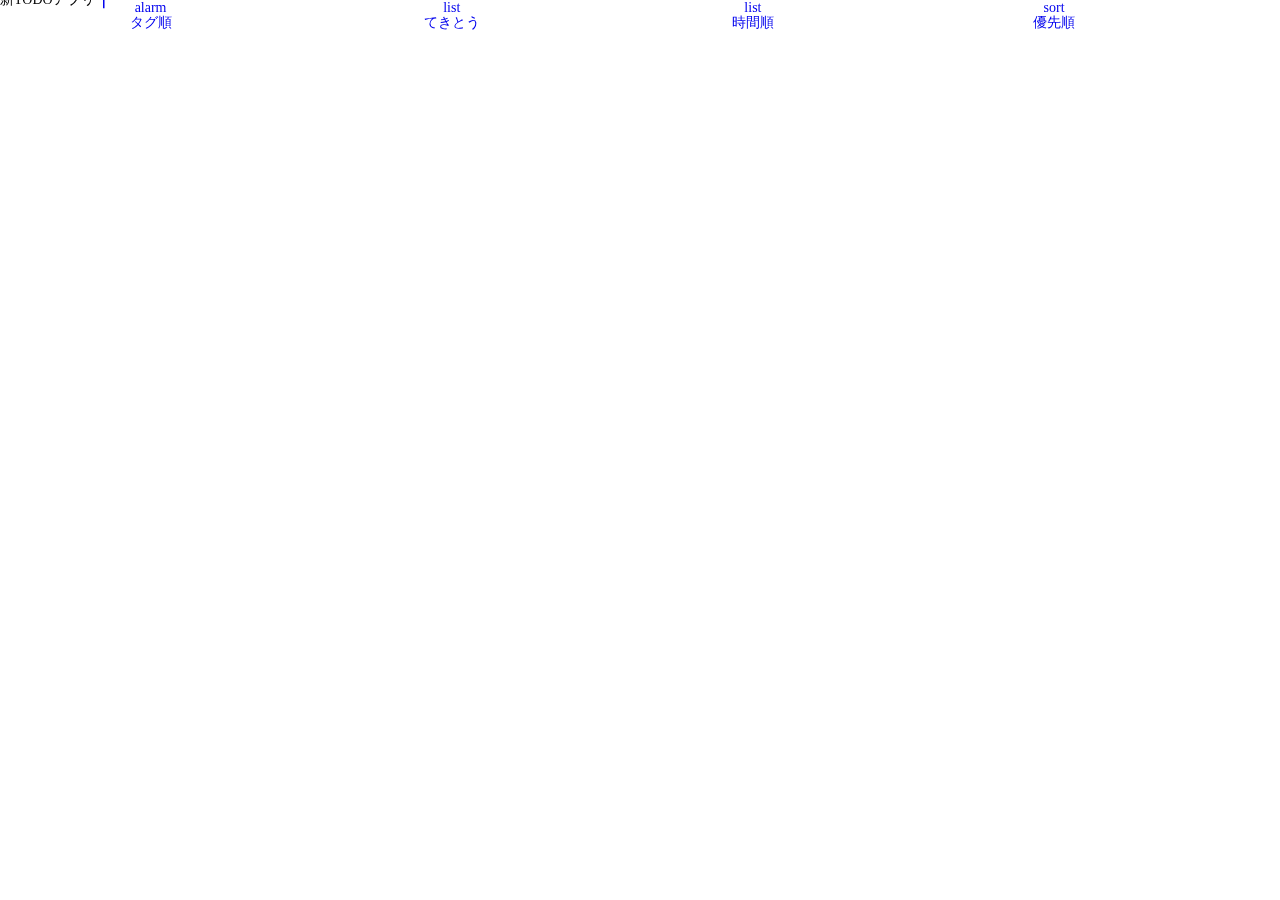
<file: index.html>
<!DOCTYPE html>
<html lang="jp">
<head>
	<meta charset="UTF-8">
	<title>Title</title>
	<meta charset="utf-8">
	<meta name="viewport" content="width=device-width, initial-scale=1, maximum-scale=1, minimum-scale=1, user-scalable=no, minimal-ui, viewport-fit=cover">
	<meta name="apple-mobile-web-app-capable" content="yes">
	<link rel="stylesheet" href="lib/framework7/framework7.ios.css">
	<link rel="stylesheet" href="lib/framework7/framework7-icons.css">
	<link rel="stylesheet" href="css/index.css">
</head>
<body>
<div id="app">
	<!-- Statusbar overlay -->
	<div class="statusbar"></div>

	<!-- Your main view, should have "view-main" class -->
	<div class="view view-main">
		<!-- Initial Page, "data-name" contains page name -->
		<div class="page">
			<!-- 頭のバー -->
			<div class="navbar">
				<div class="navbar-inner">
					<div class="title">新TODOアプリ</div>
					<div class="right">
						<a href="/create/">
							<i class="f7-icons">add</i>
						</a>
					</div>
				</div>
			</div>

			<!-- 下のバー -->
			<div class="toolbar tabbar-labels">
				<div class="toolbar-inner">
					<a href="#tab-4" class="tab-link tab-link-active">
						<i class="icon f7-icons ios-only">alarm</i>
						<i class="icon material-icons md-only">alarm</i>
						<span class="tabbar-label">タグ順</span>
					</a>
					<a href="#tab-1" class="tab-link">
						<i class="icon f7-icons ios-only">list</i>
						<i class="icon material-icons md-only">list</i>
						<span class="tabbar-label">てきとう</span>
					</a>
					<a href="#tab-2" class="tab-link">
						<i class="icon f7-icons ios-only">list</i>
						<i class="icon material-icons md-only">list</i>
						<span class="tabbar-label">時間順</span>
					</a>
					<a href="#tab-3" class="tab-link">
						<i class="icon f7-icons ios-only">sort</i>
						<i class="icon material-icons md-only">sort</i>
						<span class="tabbar-label">優先順</span>
					</a>
				</div>
			</div>

			<!-- ここに色々置く -->
			<div class="tabs">
				<div id="tab-4" class="page-content tab tab-active">
					<div id="tag_list" class="list contacts-list sortable">
						<div class="list-group">
							<ul id="TagSortable">
							</ul>
						</div>
					</div>
				</div>
				<div id="tab-1" class="page-content tab">
					<div id="sortable_list" class="list contacts-list sortable">
						<div class="list-group">
							<ul id="UserSortable">
							</ul>
						</div>
					</div>
				</div>
				<div id="tab-2" class="page-content tab">
					<div id="neo_list" class="list contacts-list sortable">
						<div class="list-group">
							<ul id="NeoSortable"></ul>
						</div>
					</div>
				</div>
				<div id="tab-3" class="page-content tab">
					<div id="priority_list" class="list contacts-list sortable">
						<div class="list-group">
							<ul id="PrioritySortable">
							</ul>
						</div>
					</div>
				</div>
			</div>

			<!--<div class="page-content">-->
				<!--<div id="sortable_list" class="list contacts-list sortable">-->
					<!--<div class="list-group">-->
						<!--<ul id="todo_list">-->
						<!--</ul>-->
					<!--</div>-->
				<!--</div>-->
			<!--</div>-->
		</div>
	</div>
</div>
<script type="text/html" id="todo_header_template">
	<li id="" class="template-line list-group-title"></li>
</script>
<script type="text/html" id="todo_template">
	<li class="todo">
		<div class="item-content">
			<!-- アイテム左 -->
			<div class="item-media">
				<label class="checkbox"><input type="checkbox" class="template-check"><i class="icon-checkbox"></i></label>
			</div>
			<!-- アイテムまんなか？ -->
			<a href="/edit/" class="template-url todo_text item-inner">
				<div class="item-input-wrap template-title"></div>
			</a>
		</div>
		<input type="hidden" class="template-id">
		<input type="hidden" class="template-group-id">
		<!-- ソート用ハンドル -->
		<div class="sortable-handler"></div>
	</li>
</script>
<script src="lib/framework7/framework7.js"></script>
<script src="lib/jquery-3.3.1.js"></script>
<script src="lib/localforage.js"></script>
<script src="js/Todo.js"></script>
<script src="index/const.js"></script>
<script src="index/AbstractSortable.js"></script>
<script src="index/UserSortable.js"></script>
<script src="index/PrioritySortable.js"></script>
<script src="index/NeoSortable.js"></script>
<script src="index/TagSortable.js"></script>
<script src="index/show.js"></script>
<script src="index/tabShow.js"></script>
<script src="index/listController.js"></script>
<script src="index/pageinit.js"></script>
<script src="index/sortableSort.js"></script>
<script src="todo/edit/edit.js"></script>
<script src="js/startup.js"></script>
<script src="todo/create/addtodo.js"></script>
</body>
</html>
</file>
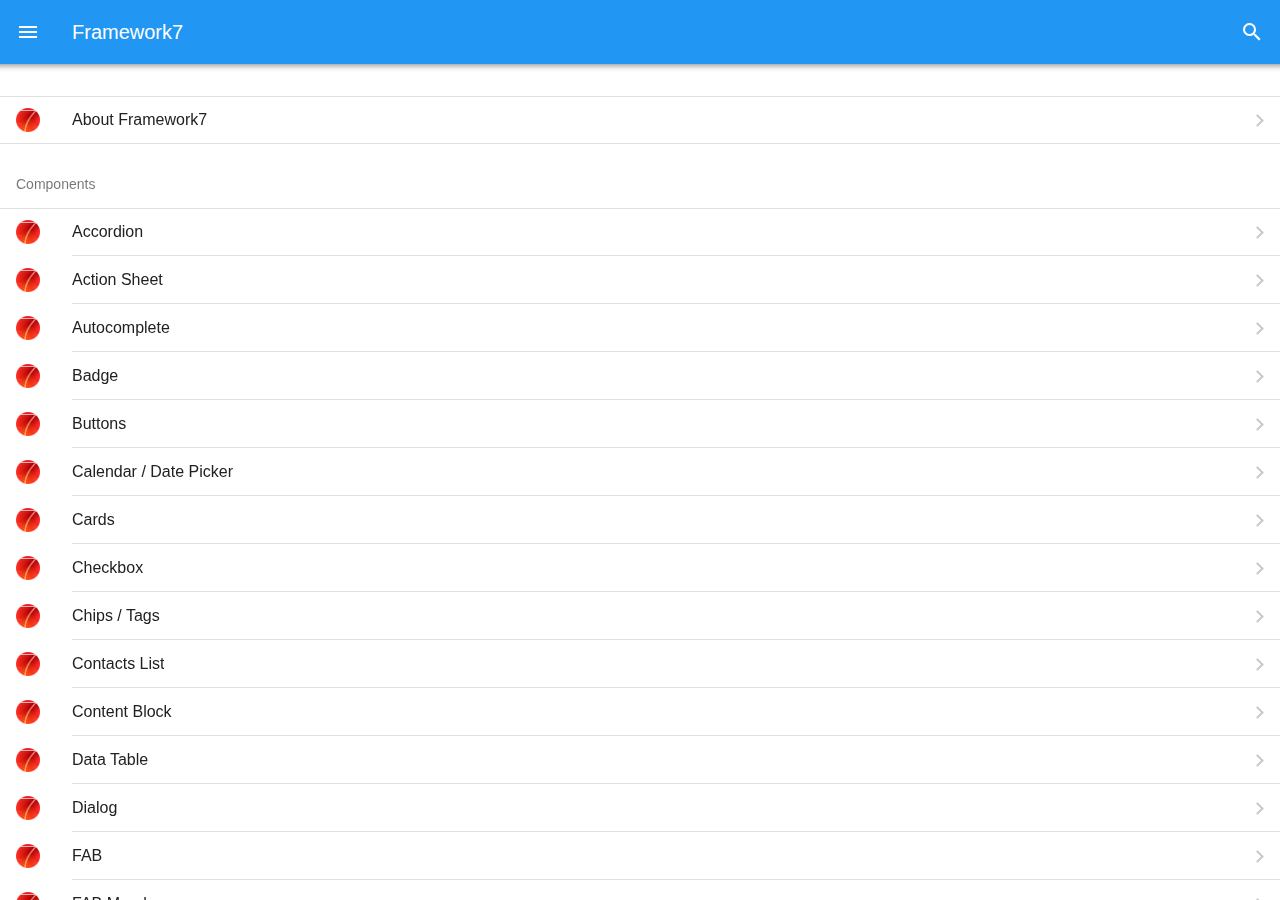
<file: simple/kitchen-sink/index.html>
<!DOCTYPE html>
<html lang="en">
<head>
  <meta charset="UTF-8">
  <meta name="viewport" content="width=device-width, initial-scale=1, maximum-scale=1, minimum-scale=1, user-scalable=no, viewport-fit=cover">
  <meta name="apple-mobile-web-app-capable" content="yes">
  <meta name="apple-mobile-web-app-status-bar-style" content="default">
  <meta name="theme-color" content="#2196f3">
  <meta http-equiv="Content-Security-Policy" content="default-src * 'self' 'unsafe-inline' 'unsafe-eval' data: gap:">
  <title>Framework7</title>
  <link rel="stylesheet" href="../dist/css/framework7.min.css">
  <link rel="stylesheet" href="css/app.css">
  <link rel="apple-touch-icon" href="img/f7-icon-square.png">
  <link rel="icon" href="img/f7-icon.png">
</head>
<body>
  <div id="app">
    <div class="statusbar"></div>
    <div class="panel panel-left panel-cover">
      <div class="page">
        <div class="page-content">
          <div class="block-title">Left Panel</div>
          <div class="block">
            <p>This is a left side panel. You can close it by clicking outsite or on this link: <a href="#" class="panel-close">close me</a>. You can put here anything, even another isolated view like in <a href="#" data-panel="right" class="panel-open">Right Panel</a></p>
          </div>
          <div class="block-title">Main View Navigation</div>
          <div class="list links-list">
            <ul>
              <li>
                <a href="/accordion/" class="panel-close">Accordion</a>
              </li>
              <li>
                <a href="/action-sheet/" class="panel-close">Action Sheet</a>
              </li>
              <li>
                <a href="/badge/" class="panel-close">Badge</a>
              </li>
              <li>
                <a href="/buttons/" class="panel-close">Buttons</a>
              </li>
              <li>
                <a href="/cards/" class="panel-close">Cards</a>
              </li>
              <li>
                <a href="/checkbox/" class="panel-close">Checkbox</a>
              </li>
              <li>
                <a href="/chips/" class="panel-close">Chips/Tags</a>
              </li>
              <li>
                <a href="/contacts-list/" class="panel-close">Contacts List</a>
              </li>
              <li>
                <a href="/data-table/" class="panel-close">Data Table</a>
              </li>
            </ul>
          </div>
          <div class="block">
            <p>Lorem ipsum dolor sit amet, consectetur adipiscing elit. Suspendisse faucibus mauris leo, eu bibendum neque congue non. Ut leo mauris, eleifend eu commodo a, egestas ac urna. Maecenas in lacus faucibus, viverra ipsum pulvinar, molestie arcu. Etiam lacinia venenatis dignissim. Suspendisse non nisl semper tellus malesuada suscipit eu et eros. Nulla eu enim quis quam elementum vulputate. Mauris ornare consequat nunc viverra pellentesque. Aenean semper eu massa sit amet aliquam. Integer et neque sed libero mollis elementum at vitae ligula. Vestibulum pharetra sed libero sed porttitor. Suspendisse a faucibus lectus.</p>
            <p>Duis ut mauris sollicitudin, venenatis nisi sed, luctus ligula. Phasellus blandit nisl ut lorem semper pharetra. Nullam tortor nibh, suscipit in consequat vel, feugiat sed quam. Nam risus libero, auctor vel tristique ac, malesuada ut ante. Sed molestie, est in eleifend sagittis, leo tortor ullamcorper erat, at vulputate eros sapien nec libero. Mauris dapibus laoreet nibh quis bibendum. Fusce dolor sem, suscipit in iaculis id, pharetra at urna. Pellentesque tempor congue massa quis faucibus. Vestibulum nunc eros, convallis blandit dui sit amet, gravida adipiscing libero.</p>
          </div>
        </div>
      </div>
    </div>
    <div class="panel panel-right panel-reveal">
      <div class="view view-init view-right" name="right" data-url="/">
        <div class="page">
          <div class="navbar">
            <div class="navbar-inner sliding">
              <div class="title">Right Panel</div>
            </div>
          </div>
          <div class="page-content">
            <div class="block">
              <p>This is a right side panel. You can close it by clicking outsite or on this link: <a href="#" class="panel-close">close me</a>. You can put here anything, even another isolated view.</p>
            </div>
            <div class="block-title">Panel Navigation</div>
            <div class="list links-list">
              <ul>
                <li><a href="/panel-right-1/">Right panel page 1</a></li>
                <li><a href="/panel-right-2/">Right panel page 2</a></li>
              </ul>
            </div>
          </div>
        </div>
      </div>
    </div>
    <div class="view view-main view-init ios-edges" data-url="/">
      <div class="page">
        <div class="navbar">
          <div class="navbar-inner">
            <div class="left">
              <a href="#" class="link icon-only panel-open" data-panel="left">
                <i class="icon f7-icons ios-only">menu</i>
                <i class="icon material-icons md-only">menu</i>
              </a>
            </div>
            <div class="title sliding">Framework7</div>
            <div class="right">
              <a class="link icon-only searchbar-enable" data-searchbar=".searchbar-components">
                <i class="icon f7-icons ios-only">search_strong</i>
                <i class="icon material-icons md-only">search</i>
              </a>
            </div>
            <form data-search-container=".components-list" data-search-in="a" class="searchbar searchbar-expandable searchbar-components searchbar-init">
              <div class="searchbar-inner">
                <div class="searchbar-input-wrap">
                  <input type="search" placeholder="Search components"/>
                  <i class="searchbar-icon"></i>
                  <span class="input-clear-button"></span>
                </div>
                <span class="searchbar-disable-button">Cancel</span>
              </div>
            </form>
          </div>
        </div>
        <div class="page-content">
          <div class="list searchbar-hide-on-search">
            <ul>
              <li>
                <a class="item-content item-link" href="/about/">
                  <div class="item-media"><i class="icon icon-f7"></i></div>
                  <div class="item-inner">
                    <div class="item-title">About Framework7</div>
                  </div>
                </a>
              </li>
            </ul>
          </div>
          <div class="block-title searchbar-found">Components</div>
          <div class="list components-list searchbar-found">
            <ul>
              <li>
                <a class="item-content item-link" href="/accordion/">
                  <div class="item-media"><i class="icon icon-f7"></i></div>
                  <div class="item-inner">
                    <div class="item-title">Accordion</div>
                  </div>
                </a>
              </li>
              <li>
                <a class="item-content item-link" href="/action-sheet/">
                  <div class="item-media"><i class="icon icon-f7"></i></div>
                  <div class="item-inner">
                    <div class="item-title">Action Sheet</div>
                  </div>
                </a>
              </li>
              <li>
                <a class="item-content item-link" href="/autocomplete/">
                  <div class="item-media"><i class="icon icon-f7"></i></div>
                  <div class="item-inner">
                    <div class="item-title">Autocomplete</div>
                  </div>
                </a>
              </li>
              <li>
                <a class="item-content item-link" href="/badge/">
                  <div class="item-media"><i class="icon icon-f7"></i></div>
                  <div class="item-inner">
                    <div class="item-title">Badge</div>
                  </div>
                </a>
              </li>
              <li>
                <a class="item-content item-link" href="/buttons/">
                  <div class="item-media"><i class="icon icon-f7"></i></div>
                  <div class="item-inner">
                    <div class="item-title">Buttons</div>
                  </div>
                </a>
              </li>
              <li>
                <a class="item-content item-link" href="/calendar/">
                  <div class="item-media"><i class="icon icon-f7"></i></div>
                  <div class="item-inner">
                    <div class="item-title">Calendar / Date Picker</div>
                  </div>
                </a>
              </li>
              <li>
                <a class="item-content item-link" href="/cards/">
                  <div class="item-media"><i class="icon icon-f7"></i></div>
                  <div class="item-inner">
                    <div class="item-title">Cards</div>
                  </div>
                </a>
              </li>
              <li>
                <a class="item-content item-link" href="/checkbox/">
                  <div class="item-media"><i class="icon icon-f7"></i></div>
                  <div class="item-inner">
                    <div class="item-title">Checkbox</div>
                  </div>
                </a>
              </li>
              <li>
                <a class="item-content item-link" href="/chips/">
                  <div class="item-media"><i class="icon icon-f7"></i></div>
                  <div class="item-inner">
                    <div class="item-title">Chips / Tags</div>
                  </div>
                </a>
              </li>
              <li>
                <a class="item-content item-link" href="/contacts-list/">
                  <div class="item-media"><i class="icon icon-f7"></i></div>
                  <div class="item-inner">
                    <div class="item-title">Contacts List</div>
                  </div>
                </a>
              </li>
              <li>
                <a class="item-content item-link" href="/content-block/">
                  <div class="item-media"><i class="icon icon-f7"></i></div>
                  <div class="item-inner">
                    <div class="item-title">Content Block</div>
                  </div>
                </a>
              </li>
              <li>
                <a class="item-content item-link" href="/data-table/">
                  <div class="item-media"><i class="icon icon-f7"></i></div>
                  <div class="item-inner">
                    <div class="item-title">Data Table</div>
                  </div>
                </a>
              </li>
              <li>
                <a class="item-content item-link" href="/dialog/">
                  <div class="item-media"><i class="icon icon-f7"></i></div>
                  <div class="item-inner">
                    <div class="item-title">Dialog</div>
                  </div>
                </a>
              </li>
              <li>
                <a class="item-content item-link" href="/fab/">
                  <div class="item-media"><i class="icon icon-f7"></i></div>
                  <div class="item-inner">
                    <div class="item-title">FAB</div>
                  </div>
                </a>
              </li>
              <li>
                <a class="item-content item-link" href="/fab-morph/">
                  <div class="item-media"><i class="icon icon-f7"></i></div>
                  <div class="item-inner">
                    <div class="item-title">FAB Morph</div>
                  </div>
                </a>
              </li>
              <li>
                <a class="item-content item-link" href="/form-storage/">
                  <div class="item-media"><i class="icon icon-f7"></i></div>
                  <div class="item-inner">
                    <div class="item-title">Form Storage</div>
                  </div>
                </a>
              </li>
              <li>
                <a class="item-content item-link" href="/icons/">
                  <div class="item-media"><i class="icon icon-f7"></i></div>
                  <div class="item-inner">
                    <div class="item-title">Icons</div>
                  </div>
                </a>
              </li>
              <li>
                <a class="item-content item-link" href="/infinite-scroll/">
                  <div class="item-media"><i class="icon icon-f7"></i></div>
                  <div class="item-inner">
                    <div class="item-title">Infinite Scroll</div>
                  </div>
                </a>
              </li>
              <li>
                <a class="item-content item-link" href="/inputs/">
                  <div class="item-media"><i class="icon icon-f7"></i></div>
                  <div class="item-inner">
                    <div class="item-title">Inputs</div>
                  </div>
                </a>
              </li>
              <li>
                <a class="item-content item-link" href="/grid/">
                  <div class="item-media"><i class="icon icon-f7"></i></div>
                  <div class="item-inner">
                    <div class="item-title">Grid / Layout Grid</div>
                  </div>
                </a>
              </li>
              <li>
                <a class="item-content item-link" href="/lazy-load/">
                  <div class="item-media"><i class="icon icon-f7"></i></div>
                  <div class="item-inner">
                    <div class="item-title">Lazy Load</div>
                  </div>
                </a>
              </li>
              <li>
                <a class="item-content item-link" href="/list/">
                  <div class="item-media"><i class="icon icon-f7"></i></div>
                  <div class="item-inner">
                    <div class="item-title">List View</div>
                  </div>
                </a>
              </li>
              <li>
                <a class="item-content item-link" href="/login-screen/">
                  <div class="item-media"><i class="icon icon-f7"></i></div>
                  <div class="item-inner">
                    <div class="item-title">Login Screen</div>
                  </div>
                </a>
              </li>
              <li>
                <a class="item-content item-link" href="/messages/">
                  <div class="item-media"><i class="icon icon-f7"></i></div>
                  <div class="item-inner">
                    <div class="item-title">Messages</div>
                  </div>
                </a>
              </li>
              <li>
                <a class="item-content item-link" href="/navbar/">
                  <div class="item-media"><i class="icon icon-f7"></i></div>
                  <div class="item-inner">
                    <div class="item-title">Navbar</div>
                  </div>
                </a>
              </li>
              <li>
                <a class="item-content item-link" href="/notifications/">
                  <div class="item-media"><i class="icon icon-f7"></i></div>
                  <div class="item-inner">
                    <div class="item-title">Notifications</div>
                  </div>
                </a>
              </li>
              <li>
                <a class="item-content item-link" href="/panel/">
                  <div class="item-media"><i class="icon icon-f7"></i></div>
                  <div class="item-inner">
                    <div class="item-title">Panel / Side Panels</div>
                  </div>
                </a>
              </li>
              <li>
                <a class="item-content item-link" href="/picker/">
                  <div class="item-media"><i class="icon icon-f7"></i></div>
                  <div class="item-inner">
                    <div class="item-title">Picker</div>
                  </div>
                </a>
              </li>
              <li>
                <a class="item-content item-link" href="/photo-browser/">
                  <div class="item-media"><i class="icon icon-f7"></i></div>
                  <div class="item-inner">
                    <div class="item-title">Photo Browser</div>
                  </div>
                </a>
              </li>
              <li>
                <a class="item-content item-link" href="/popup/">
                  <div class="item-media"><i class="icon icon-f7"></i></div>
                  <div class="item-inner">
                    <div class="item-title">Popup</div>
                  </div>
                </a>
              </li>
              <li>
                <a class="item-content item-link" href="/popover/">
                  <div class="item-media"><i class="icon icon-f7"></i></div>
                  <div class="item-inner">
                    <div class="item-title">Popover</div>
                  </div>
                </a>
              </li>
              <li>
                <a class="item-content item-link" href="/preloader/">
                  <div class="item-media"><i class="icon icon-f7"></i></div>
                  <div class="item-inner">
                    <div class="item-title">Preloader</div>
                  </div>
                </a>
              </li>
              <li>
                <a class="item-content item-link" href="/progressbar/">
                  <div class="item-media"><i class="icon icon-f7"></i></div>
                  <div class="item-inner">
                    <div class="item-title">Progress Bar</div>
                  </div>
                </a>
              </li>
              <li>
                <a class="item-content item-link" href="/pull-to-refresh/">
                  <div class="item-media"><i class="icon icon-f7"></i></div>
                  <div class="item-inner">
                    <div class="item-title">Pull To Refresh</div>
                  </div>
                </a>
              </li>
              <li>
                <a class="item-content item-link" href="/radio/">
                  <div class="item-media"><i class="icon icon-f7"></i></div>
                  <div class="item-inner">
                    <div class="item-title">Radio</div>
                  </div>
                </a>
              </li>
              <li>
                <a class="item-content item-link" href="/range/">
                  <div class="item-media"><i class="icon icon-f7"></i></div>
                  <div class="item-inner">
                    <div class="item-title">Range Slider</div>
                  </div>
                </a>
              </li>
              <li>
                <a class="item-content item-link" href="/searchbar/">
                  <div class="item-media"><i class="icon icon-f7"></i></div>
                  <div class="item-inner">
                    <div class="item-title">Searchbar</div>
                  </div>
                </a>
              </li>
              <li>
                <a class="item-content item-link" href="/searchbar-expandable/">
                  <div class="item-media"><i class="icon icon-f7"></i></div>
                  <div class="item-inner">
                    <div class="item-title">Searchbar Expandable</div>
                  </div>
                </a>
              </li>
              <li>
                <a class="item-content item-link" href="/sheet-modal/">
                  <div class="item-media"><i class="icon icon-f7"></i></div>
                  <div class="item-inner">
                    <div class="item-title">Sheet Modal</div>
                  </div>
                </a>
              </li>
              <li>
                <a class="item-content item-link" href="/smart-select/">
                  <div class="item-media"><i class="icon icon-f7"></i></div>
                  <div class="item-inner">
                    <div class="item-title">Smart Select</div>
                  </div>
                </a>
              </li>
              <li>
                <a class="item-content item-link" href="/sortable/">
                  <div class="item-media"><i class="icon icon-f7"></i></div>
                  <div class="item-inner">
                    <div class="item-title">Sortable List</div>
                  </div>
                </a>
              </li>
              <li>
                <a class="item-content item-link" href="/statusbar/">
                  <div class="item-media"><i class="icon icon-f7"></i></div>
                  <div class="item-inner">
                    <div class="item-title">Statusbar</div>
                  </div>
                </a>
              </li>
              <li>
                <a class="item-content item-link" href="/subnavbar/">
                  <div class="item-media"><i class="icon icon-f7"></i></div>
                  <div class="item-inner">
                    <div class="item-title">Subnavbar</div>
                  </div>
                </a>
              </li>
              <li>
                <a class="item-content item-link" href="/swipeout/">
                  <div class="item-media"><i class="icon icon-f7"></i></div>
                  <div class="item-inner">
                    <div class="item-title">Swipeout (Swipe To Delete)</div>
                  </div>
                </a>
              </li>
              <li>
                <a class="item-content item-link" href="/swiper/">
                  <div class="item-media"><i class="icon icon-f7"></i></div>
                  <div class="item-inner">
                    <div class="item-title">Swiper Slider</div>
                  </div>
                </a>
              </li>
              <li>
                <a class="item-content item-link" href="/tabs/">
                  <div class="item-media"><i class="icon icon-f7"></i></div>
                  <div class="item-inner">
                    <div class="item-title">Tabs</div>
                  </div>
                </a>
              </li>
              <li>
                <a class="item-content item-link" href="/timeline/">
                  <div class="item-media"><i class="icon icon-f7"></i></div>
                  <div class="item-inner">
                    <div class="item-title">Timeline</div>
                  </div>
                </a>
              </li>
              <li>
                <a class="item-content item-link" href="/toast/">
                  <div class="item-media"><i class="icon icon-f7"></i></div>
                  <div class="item-inner">
                    <div class="item-title">Toast</div>
                  </div>
                </a>
              </li>
              <li>
                <a class="item-content item-link" href="/toggle/">
                  <div class="item-media"><i class="icon icon-f7"></i></div>
                  <div class="item-inner">
                    <div class="item-title">Toggle</div>
                  </div>
                </a>
              </li>
              <li>
                <a class="item-content item-link" href="/toolbar-tabbar/">
                  <div class="item-media"><i class="icon icon-f7"></i></div>
                  <div class="item-inner">
                    <div class="item-title">Toolbar & Tabbar</div>
                  </div>
                </a>
              </li>
              <li>
                <a class="item-content item-link" href="/virtual-list/">
                  <div class="item-media"><i class="icon icon-f7"></i></div>
                  <div class="item-inner">
                    <div class="item-title">Virtual List</div>
                  </div>
                </a>
              </li>
              <li>
                <a class="item-content item-link" href="/vi/">
                  <div class="item-media"><i class="icon icon-vi"></i></div>
                  <div class="item-inner">
                    <div class="item-title">vi - Mobile Video SSP</div>
                  </div>
                </a>
              </li>
            </ul>
          </div>
          <div class="list simple-list searchbar-not-found">
            <ul>
              <li>Nothing found</li>
            </ul>
          </div>
          <div class="block-title searchbar-hide-on-search">Themes</div>
          <div class="list links-list searchbar-hide-on-search">
            <ul>
              <li>
                <a href="./index.html?theme=ios" class="external">iOS Theme</a>
              </li>
              <li>
                <a href="./index.html?theme=md" class="external">Material (MD) Theme</a>
              </li>
              <li>
                <a href="/color-themes/">Color Themes</a>
              </li>
            </ul>
          </div>
          <div class="block-title searchbar-hide-on-search">Page Loaders & Router</div>
          <div class="list links-list searchbar-hide-on-search">
            <ul>
              <li>
                <a href="/page-loader-template7/vladimir/123/about-me/1/?start=0&end=30#top">Template7 Page</a>
              </li>
              <li>
                <a href="/page-loader-component/vladimir/123/about-me/1/?start=0&end=30#top">Component Page</a>
              </li>
              <li>
                <a href="/load-something-that-doesnt-exist/">Default Route (404)</a>
              </li>
            </ul>
          </div>
        </div>
      </div>
    </div>
  </div>
  <script src="../dist/js/framework7.min.js"></script>
  <script src="js/routes.js"></script>
  <script src="js/app.js"></script>
</body>
</html>
</file>
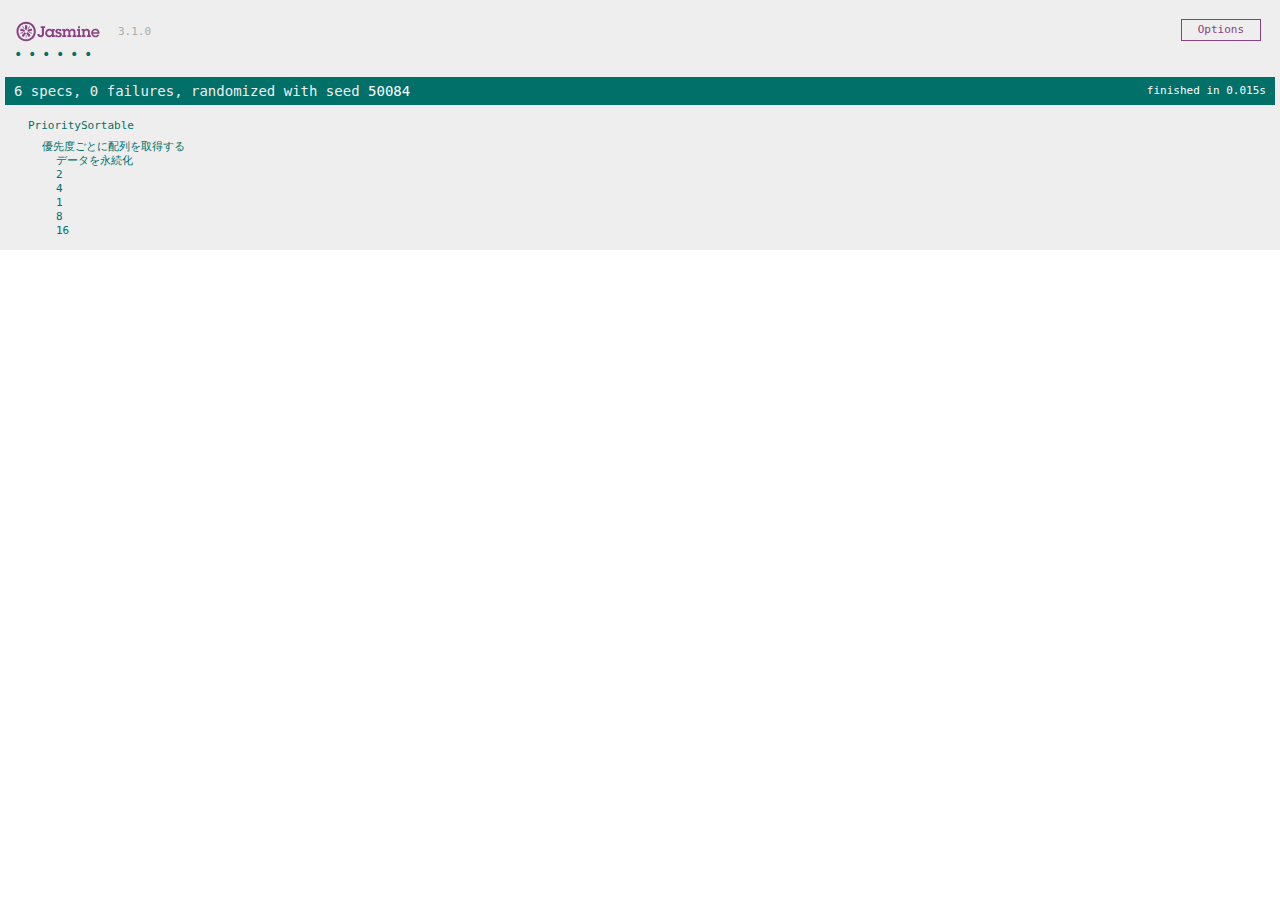
<file: jasmine/tests/PrioritySortable.html>
<!DOCTYPE html>
<html>
<head>
	<meta charset="UTF-8">
	<title></title>
	<link rel="shortcut icon" type="image/png" href="../lib/jasmine-core/jasmine_favicon.png">
	<link rel="stylesheet" type="text/css" href="../lib/jasmine-core/jasmine.css">

	<script type="text/javascript" src="../lib/jasmine-core/jasmine.js"></script>
	<script type="text/javascript" src="../lib/jasmine-core/jasmine-html.js"></script>
	<script type="text/javascript" src="../lib/jasmine-core/boot.js"></script>
	<script src="../../lib/localforage.js"></script>
	<script src="../../index/const.js"></script>
	<script src="../../js/Todo.js"></script>
	<script src="../../index/PrioritySortable.js"></script>
	<script>
		describe('PrioritySortable', function(){
			describe('優先度ごとに配列を取得する', function(){
				var priority;

				beforeAll(function(done){
					neo.PrioritySortable.new().then(function(p){
						priority = p;
						priority.clear();
						priority.save();
						priority.add(TODO_PRIORITY[1], 'local:1');
						priority.add(TODO_PRIORITY[2], 'local:2');
						priority.add(TODO_PRIORITY[4], 'local:3');
						priority.add(TODO_PRIORITY[8], 'local:4');
						priority.add(TODO_PRIORITY[16], 'local:5');
						priority.add(TODO_PRIORITY[16], 'local:6');

						done();
					});
				});

				it('1', function(){
					const data = priority.getPriority(TODO_PRIORITY[1]);

					expect(Array.isArray(data)).toBeTruthy();
					expect(data.length).toBe(1);
					expect(data[0]).toBe('local:1');
				});

				it('2', function(){
					const data = priority.getPriority(TODO_PRIORITY[2]);

					expect(Array.isArray(data)).toBeTruthy();
					expect(data.length).toBe(1);
					expect(data[0]).toBe('local:2');
				});

				it('4', function(){
					const data = priority.getPriority(TODO_PRIORITY[4]);

					expect(Array.isArray(data)).toBeTruthy();
					expect(data.length).toBe(1);
					expect(data[0]).toBe('local:3');
				});

				it('8', function(){
					const data = priority.getPriority(TODO_PRIORITY[8]);

					expect(Array.isArray(data)).toBeTruthy();
					expect(data.length).toBe(1);
					expect(data[0]).toBe('local:4');
				});

				it('16', function(){
					const data = priority.getPriority(TODO_PRIORITY[16]);

					expect(Array.isArray(data)).toBeTruthy();
					expect(data.length).toBe(2);
					expect(data[0]).toBe('local:5');
					expect(data[1]).toBe('local:6');
				});

				it('データを永続化', function(done){
					priority.save().then(function(){
						const db = localforage.createInstance({
							name: 'LocalTodoSortable'
						});

						db.getItem('PrioritySortable').then(function(data){
							expect(typeof data).toBe('object');
							expect(data[1][0]).toBe('local:1');

							done();
						});
					});
				});
			});
		});
	</script>
</head>
<body>

</body>
</html>
</file>
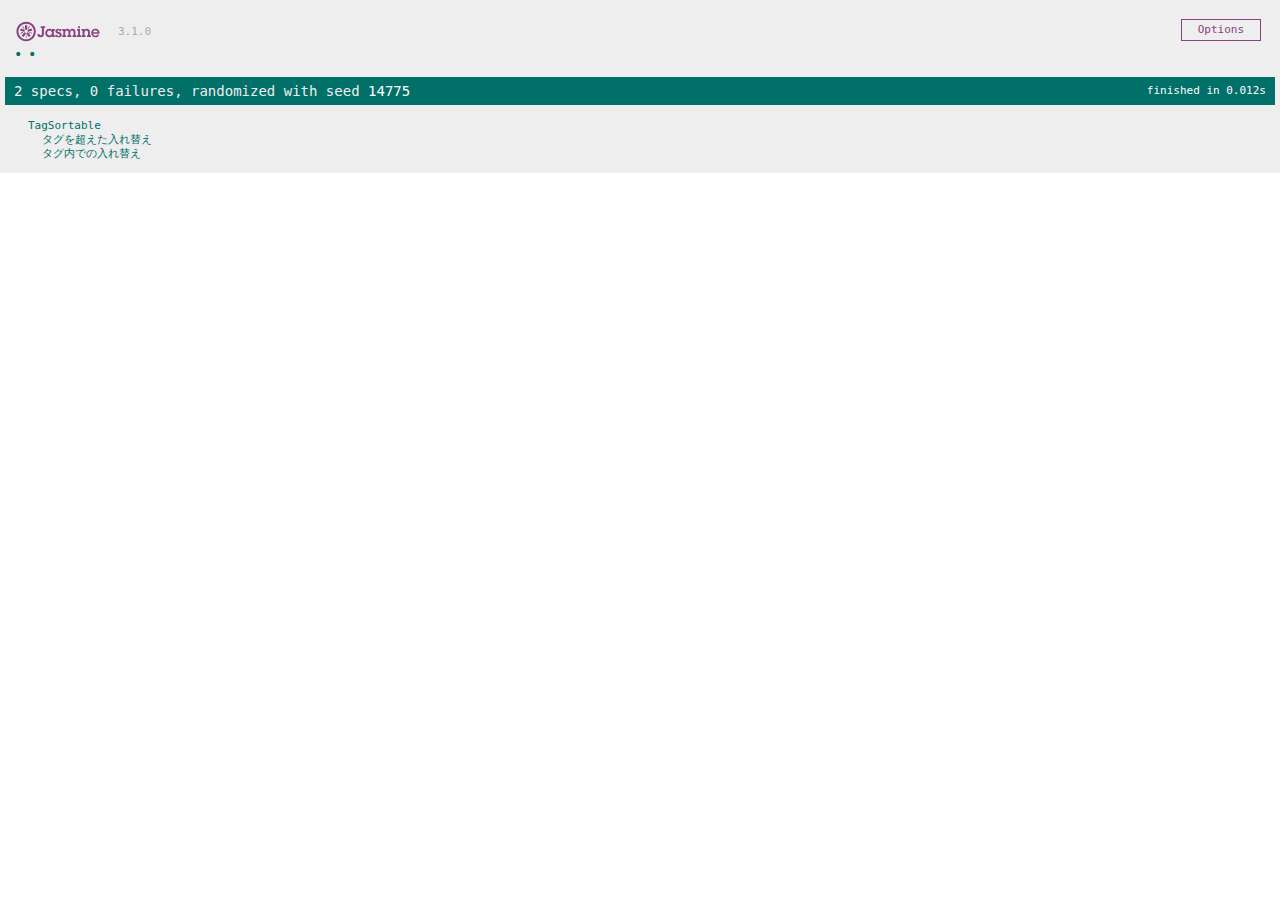
<file: jasmine/tests/TagSortable.html>
<!DOCTYPE html>
<html>
<head>
	<meta charset="UTF-8">
	<title></title>
	<link rel="shortcut icon" type="image/png" href="../lib/jasmine-core/jasmine_favicon.png">
	<link rel="stylesheet" type="text/css" href="../lib/jasmine-core/jasmine.css">

	<script type="text/javascript" src="../lib/jasmine-core/jasmine.js"></script>
	<script type="text/javascript" src="../lib/jasmine-core/jasmine-html.js"></script>
	<script type="text/javascript" src="../lib/jasmine-core/boot.js"></script>
	<script src="../../lib/localforage.js"></script>
	<script src="../../index/const.js"></script>
	<script src="../../js/Todo.js"></script>
	<script src="../../index/AbstractSortable.js"></script>
	<script src="../../index/TagSortable.js"></script>
	<script>
		describe('TagSortable', function(){
			var tags;

			beforeEach(function(done){
				neo.TagSortable.new().then(function(p){
					tags = p;
					tags.clear();
					tags.save().then(function(){
						tags.add(0, 'local:tag0-1');
						tags.add(0, 'local:tag0-2');
						tags.add(1, 'local:2');
						tags.add(2, 'local:3');
						tags.add(3, 'local:4');
						tags.add(4, 'local:5');
						tags.add(5, 'local:6');

						done();
					});
				});
			});

			afterEach(function(){
				tags.clear();
				tags.save();
			});

			it('タグ内での入れ替え', function(){
				const tagId = 0;

				tags.move({
					from:{
						groupId:tagId,
						index:0
					},
					to:{
						groupId:tagId,
						index:1
					}
				});

				expect(tags.getGroup(tagId)[0]).toBe('local:tag0-2');
				expect(tags.getGroup(tagId)[1]).toBe('local:tag0-1');
			});

			it('タグを超えた入れ替え', function(){
				tags.move({
					from:{
						groupId:0,
						index:0
					},
					to:{
						groupId:1,
						index:1
					}
				});

				expect(tags.getGroup(0)[0]).toBe('local:tag0-2');
				expect(tags.getGroup(1)[0]).toBe('local:2');
				expect(tags.getGroup(1)[1]).toBe('local:tag0-1');
			});
		});
	</script>
</head>
<body>

</body>
</html>
</file>
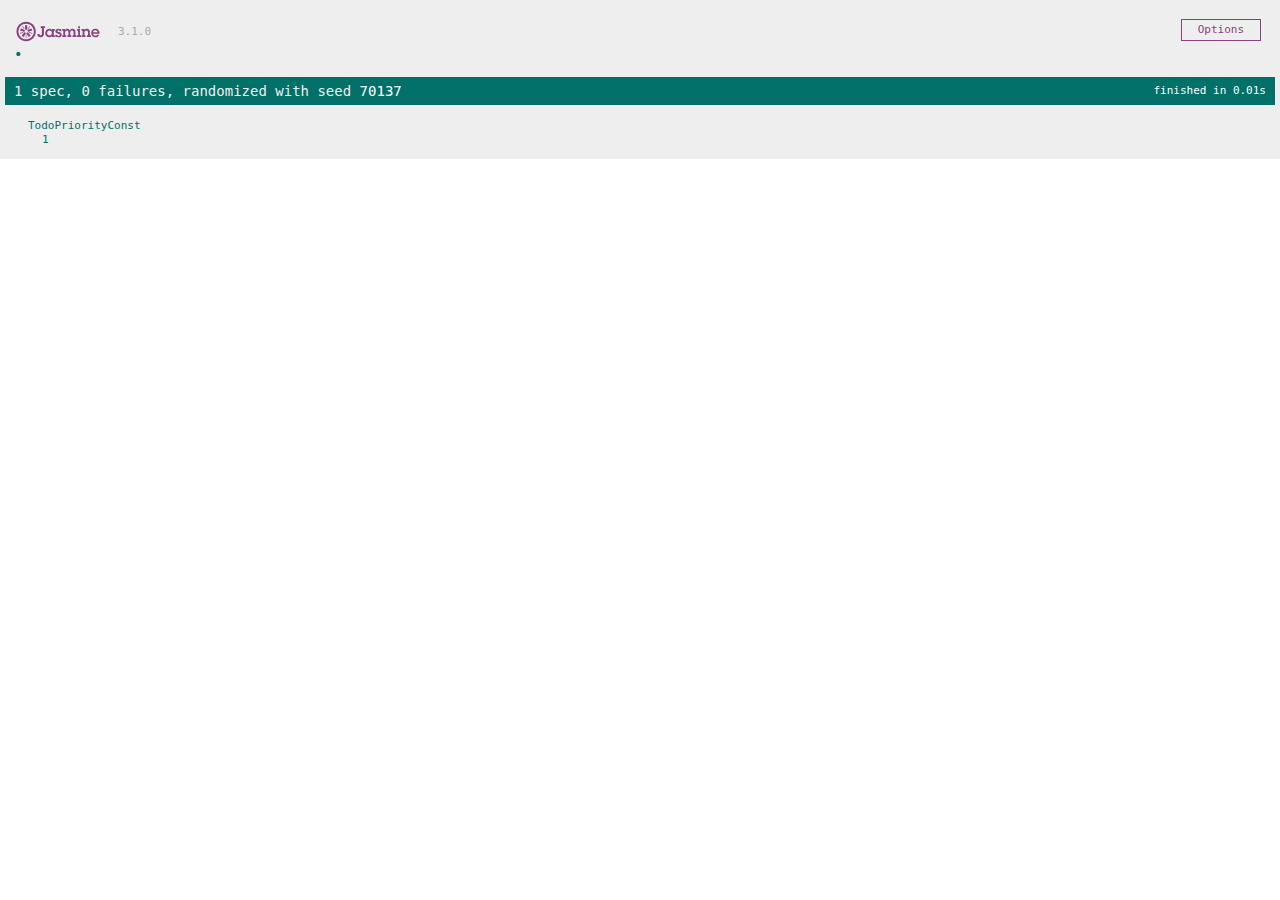
<file: jasmine/tests/TodoPriorityCount.html>
<!DOCTYPE html>
<html>
<head>
	<meta charset="UTF-8">
	<title></title>
	<link rel="shortcut icon" type="image/png" href="../lib/jasmine-core/jasmine_favicon.png">
	<link rel="stylesheet" type="text/css" href="../lib/jasmine-core/jasmine.css">

	<script type="text/javascript" src="../lib/jasmine-core/jasmine.js"></script>
	<script type="text/javascript" src="../lib/jasmine-core/jasmine-html.js"></script>
	<script type="text/javascript" src="../lib/jasmine-core/boot.js"></script>
	<script src="../../lib/localforage.js"></script>
	<script src="../../index/const.js"></script>
	<script>
		describe('TodoPriorityConst', function(){
			it('1', function(){
				var id1 = TODO_PRIORITY[1];

				expect(id1.id).toBe(1);
				expect(id1.name).toBe("優先順なし");
				expect(id1.equal(undefined)).toBeTruthy();
				expect(id1.equal(1)).toBeTruthy();
			});
		});
	</script>
</head>
<body>

</body>
</html>
</file>
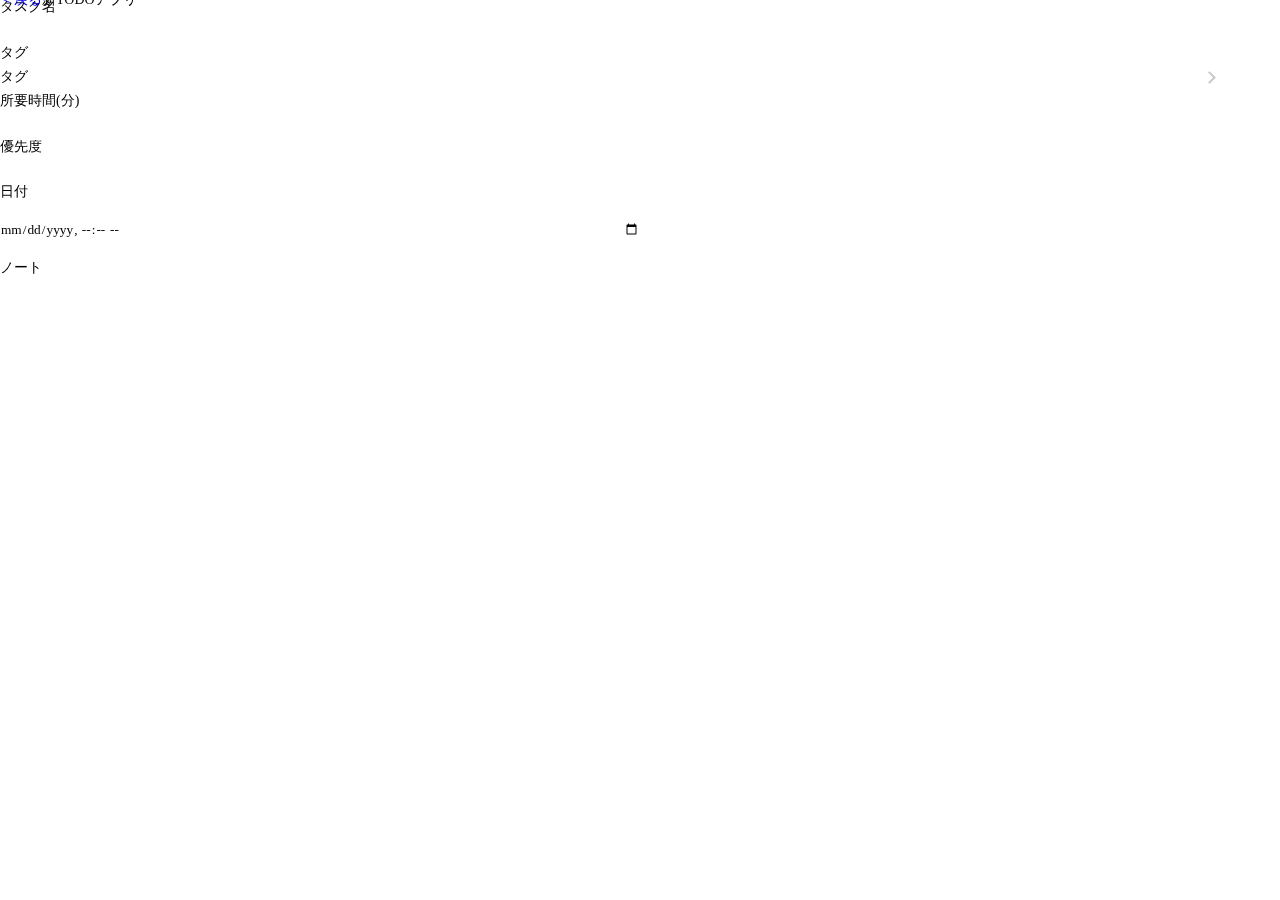
<file: todo/edit/edit.html>
<!DOCTYPE html>
<html lang="jp">
<head>
	<meta charset="UTF-8">
	<title>Title</title>
	<meta charset="utf-8">
	<meta name="viewport" content="width=device-width, initial-scale=1, maximum-scale=1, minimum-scale=1, user-scalable=no, minimal-ui, viewport-fit=cover">
	<meta name="apple-mobile-web-app-capable" content="yes">
	<link rel="stylesheet" href="../../lib/framework7/framework7.ios.css">
</head>
<body>
<div id="app">
	<div class="page">
		<!-- 頭のバー -->
		<div class="navbar">
			<div class="navbar-inner">
				<div class="left"><a href="#" class="back">＜戻る</a></div>
				<div class="title">新TODOアプリ</div>
				<div class="right">
				</div>
			</div>
		</div>

		<!-- コンテンツ -->
		<div class="page-content">
			<div class="block-title">タスク名</div>
			<div class="list">
				<ul>
					<li class="item-content item-input">
						<div class="item-inner">
							<div class="item-input-wrap">
								<input type="text" id="title">
								<span class="input-clear-button"></span>
							</div>
						</div>
					</li>
				</ul>
			</div>

			<div class="block-title">タグ</div>
			<div class="list">
				<ul>
					<li>
						<a class="item-link smart-select smart-select-init" data-open-in="popover">
							<!-- nameを付けないと画面遷移できなくなる -->
							<select id="tag" name="tag" multiple>
								<option value="1">朝</option>
								<option value="2">家→会社</option>
								<option value="3">会社</option>
								<option value="4">会社→家</option>
								<option value="5">夜</option>
							</select>
							<div class="item-content">
								<div class="item-inner">
									<div class="item-title">タグ</div>
								</div>
							</div>
						</a>
					</li>
				</ul>
			</div>

			<div class="block-title">所要時間(分)</div>
			<div class="list">
				<ul>
					<li class="item-content item-input">
						<div class="item-inner">
							<div class="item-input-wrap">
								<input type="text" id="lengthOfTime" validate pattern="[0-9]*" data-error-message="数値を入力してください">
								<span class="input-clear-button"></span>
							</div>
						</div>
					</li>
				</ul>
			</div>

			<div class="block-title">優先度</div>
			<div class="list">
				<ul>
					<li class="item-content item-input">
						<div class="item-inner">
							<div class="item-input-wrap">
								<select id="priority">
								</select>
							</div>
						</div>
					</li>
				</ul>
			</div>

			<div class="block-title">日付</div>
			<!--<div class="list no-hairlines-md">-->
				<!--<ul>-->
					<!--<li>-->
						<!--<div class="item-content item-input">-->
							<!--<div class="item-inner">-->
								<!--<div class="item-input-wrap">-->
									<!--<input type="datetime-local" placeholder="Please choose..." id="date">-->
								<!--</div>-->
							<!--</div>-->
						<!--</div>-->
					<!--</li>-->
				<!--</ul>-->
			<!--</div>-->
			<div class="list">
				<ul>
					<li class="item-content item-input">
						<div class="item-media">
							<i class="icon demo-list-icon"></i>
						</div>
						<div class="item-inner">
							<div class="item-input-wrap">
								<input type="datetime-local" id="date">
							</div>
						</div>
					</li>
				</ul>
			</div>

			<div class="block-title">ノート</div>
			<div class="list">
				<ul>
					<li class="item-content item-input">
						<div class="item-inner">
							<div class="item-input-wrap">
								<textarea class="resizable"></textarea>
							</div>
						</div>
					</li>
				</ul>
			</div>
		</div>
	</div>
</div>
<script src="../../lib/framework7/framework7.js"></script>
</body>
</html>
</file>
